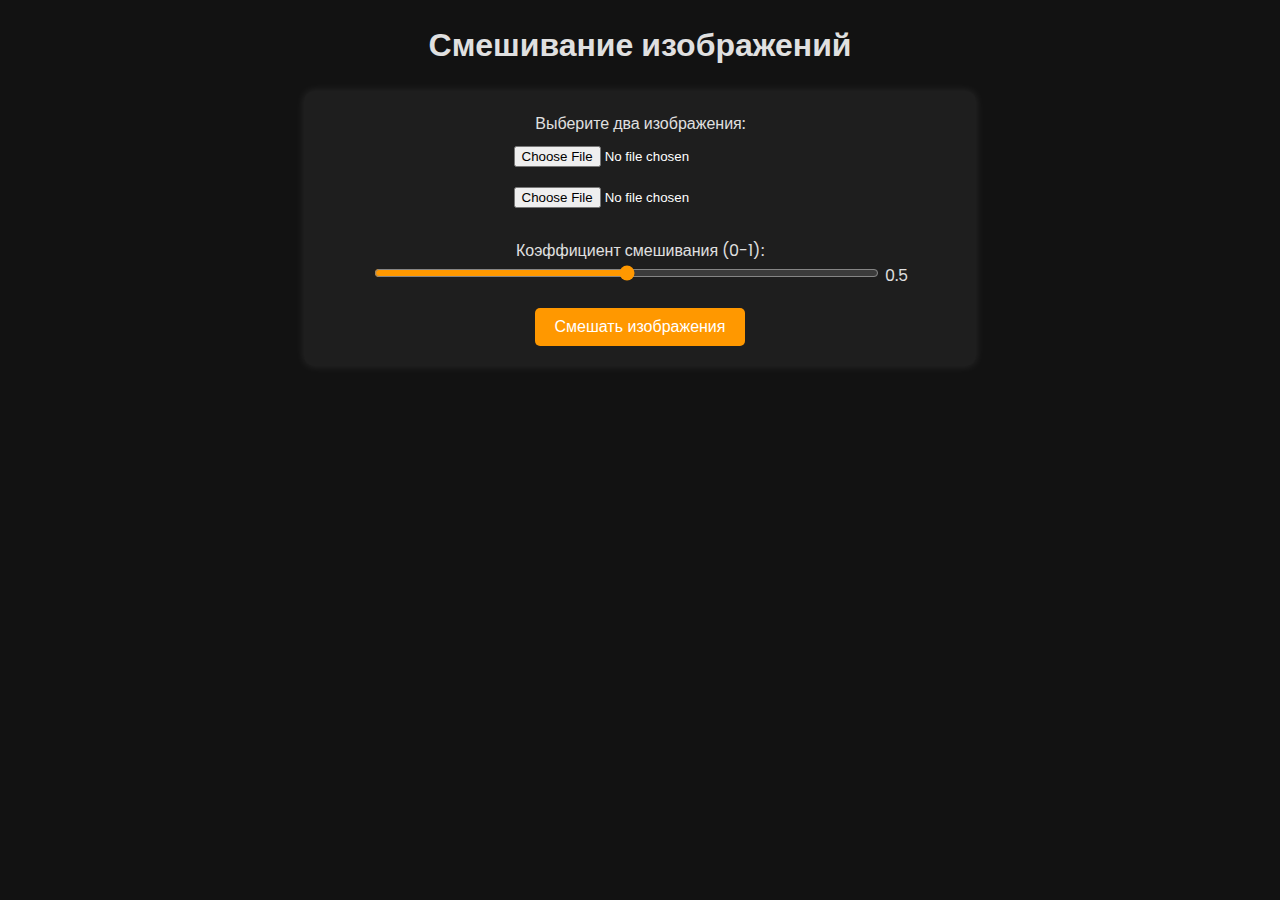
<file: templates/index.html>
﻿<!DOCTYPE html>
<html lang="ru">
<head>
    <meta charset="UTF-8">
    <meta name="viewport" content="width=device-width, initial-scale=1.0">
    <title>Смешивание изображений</title>
    <link href="https://fonts.googleapis.com/css2?family=Poppins:wght@300;400;600&display=swap" rel="stylesheet">
    <style>
        body {
            background-color: #121212;
            color: #e0e0e0;
            font-family: 'Poppins', sans-serif;
            text-align: center;
        }
        h1 {
            font-weight: 600;
        }
        .container {
            width: 50%;
            margin: auto;
            padding: 20px;
            background: #1e1e1e;
            border-radius: 10px;
            box-shadow: 0 0 10px rgba(255, 255, 255, 0.1);
        }
        input[type="file"] {
            margin: 10px 0;
            color: white;
        }
        .slider-container {
            margin: 20px 0;
        }
        input[type="range"] {
            width: 80%;
            accent-color: #ff9800;
        }
        button {
            background: #ff9800;
            border: none;
            color: white;
            padding: 10px 20px;
            font-size: 16px;
            cursor: pointer;
            border-radius: 5px;
        }
        button:hover {
            background: #e68900;
        }
    </style>
</head>
<body>
    <h1>Смешивание изображений</h1>
    <div class="container">
        <form action="/upload" method="post" enctype="multipart/form-data">
            <label>Выберите два изображения:</label><br>
            <input type="file" name="image1" required><br>
            <input type="file" name="image2" required><br>
            
            <div class="slider-container">
                <label>Коэффициент смешивания (0-1):</label><br>
                <input type="range" name="alpha" min="0" max="1" step="0.01" value="0.5" 
                       oninput="this.nextElementSibling.value = this.value">
                <output>0.5</output>
            </div>

            <button type="submit">Смешать изображения</button>
        </form>
    </div>
</body>
</html>
</file>
